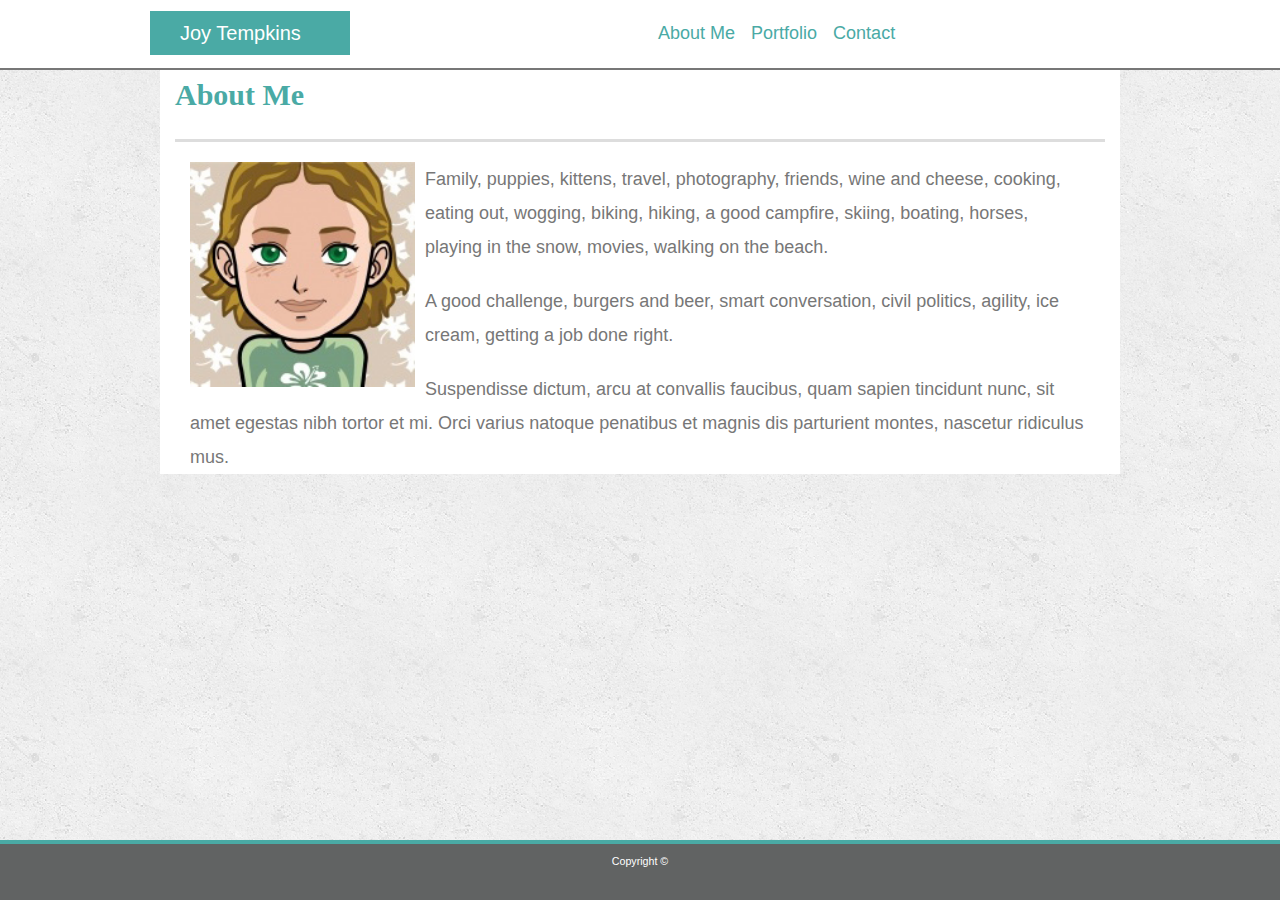
<file: index.html>
<!doctype html>
<html lang="en-us">

<head>
  <meta charset="UTF-8">
  <title>About Joy</title>

  <link rel="stylesheet" href="https://maxcdn.bootstrapcdn.com/bootstrap/4.0.0/css/bootstrap.min.css" integrity="sha384-Gn5384xqQ1aoWXA+058RXPxPg6fy4IWvTNh0E263XmFcJlSAwiGgFAW/dAiS6JXm" crossorigin="anonymous">


  <link rel="stylesheet" type="text/css" href="assets/css/style.css">
</head>

<body>

    <nav class="navbar navbar-expand-sm">
        <a class="navbar-brand" href="#">Joy Tempkins</a>

        <!-- Links -->
        <ul class="navbar-nav">
          <li class="nav-item">
            <a class="nav-link" href="index.html">About Me</a>
          </li>
          <li class="nav-item">
            <a class="nav-link" href="portfolio.html">Portfolio</a>
          </li>
          <li class="nav-item">
            <a class="nav-link" href="contact.html">Contact</a>
          </li>
        </ul>
      </div>
    </div>
  </div>
  </nav>

  <div id="main-container" class="container">
    <section class="main-section">
      <h1>About Me</h1>

      <div class="container">
          <img src="assets/images/joy1.jpg" align="left" width="25%" style="margin-right: 10px">
          <p>Family, puppies, kittens, travel, photography, friends, wine and cheese, cooking, eating out, wogging, biking, hiking, a good campfire, skiing, boating, horses, playing in the snow, movies, walking on the beach.</p>
          <p>A good challenge, burgers and beer, smart conversation, civil politics, agility, ice cream, getting a job done right.</p>

      <p>Suspendisse dictum, arcu at convallis faucibus, quam sapien tincidunt nunc, sit amet egestas nibh tortor et mi. Orci varius natoque penatibus et magnis dis parturient montes, nascetur ridiculus mus.</p>
        </div>   

    </section>

  </div>
</div>
</div>

<footer class="footer">
    <div class="navContainer">
      Copyright &copy;
    </div>
  </footer>
</body>

</html>
</file>
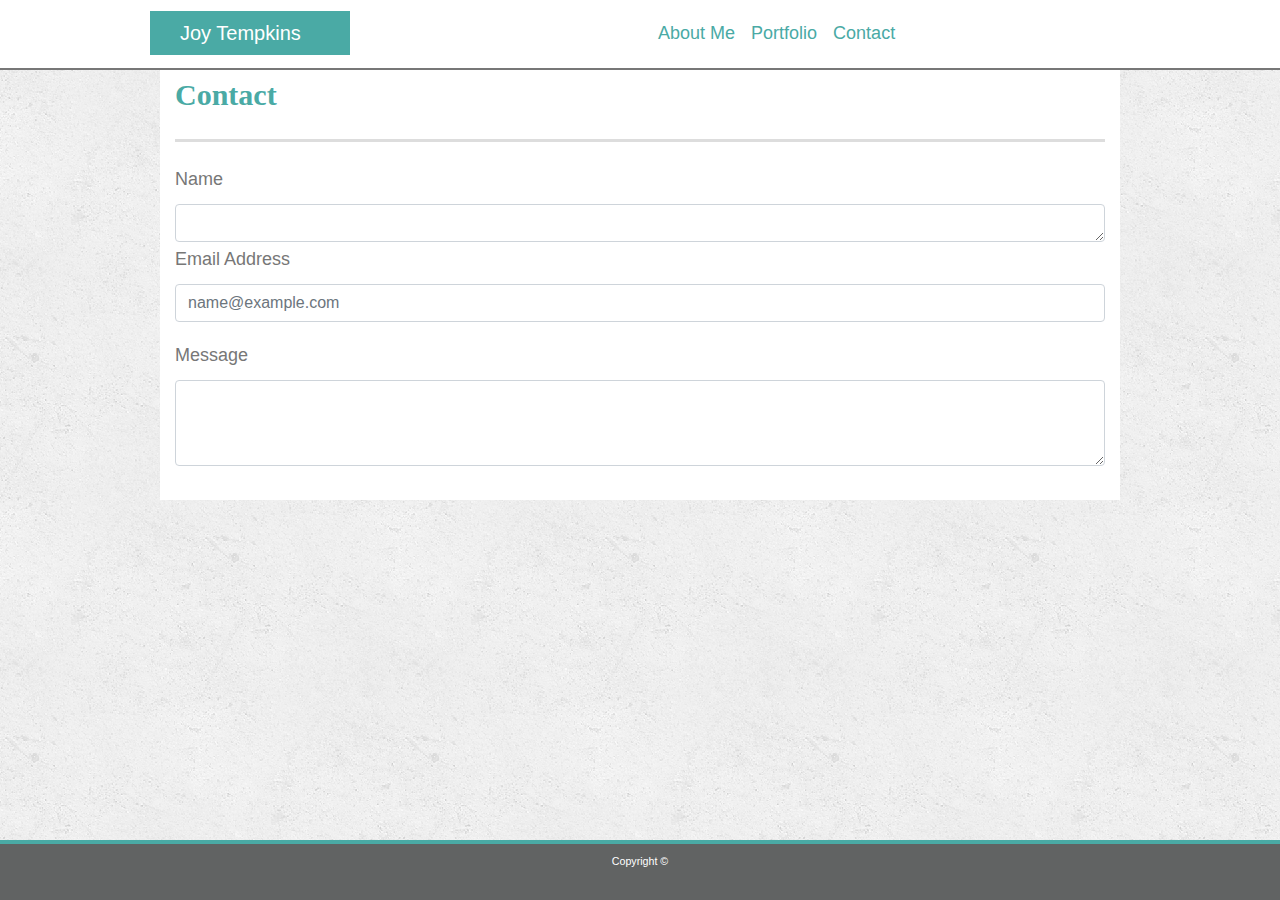
<file: contact.html>
<!doctype html>
<html lang="en-us">

<head>
  <meta charset="UTF-8">
  <title>Contact | Your Name</title>


  <link rel="stylesheet" href="https://maxcdn.bootstrapcdn.com/bootstrap/4.0.0/css/bootstrap.min.css" integrity="sha384-Gn5384xqQ1aoWXA+058RXPxPg6fy4IWvTNh0E263XmFcJlSAwiGgFAW/dAiS6JXm" crossorigin="anonymous">

  <link rel="stylesheet" type="text/css" href="assets/css/style.css">
</head>

<body>

    <nav class="navbar navbar-expand-sm">
        <a class="navbar-brand" href="#">Joy Tempkins</a>
      <!-- <h4>Joy Tempkins</h4> -->

        <!-- Links -->
        <ul class="navbar-nav">
          <li class="nav-item">
            <a class="nav-link" href="index.html">About Me</a>
          </li>
          <li class="nav-item">
            <a class="nav-link" href="portfolio.html">Portfolio</a>
          </li>
          <li class="nav-item">
            <a class="nav-link" href="contact.html">Contact</a>
          </li>
        </ul>
      </div>
    </div>
  </div>
        
      </nav>
  <!-- <header id="masthead">
    <div class="container">
      <a href="index.html" id="logo">Your Name</a>
      <nav>
        <a href="index.html">About</a>
        <a href="portfolio.html">Portfolio</a>
        <a href="contact.html">Contact</a>
      </nav>
    </div>
  </header> -->

  <div id="main-container" class="container">
    <section class="main-section">
      <h1>Contact</h1>

 
      
    </section>
    <form>
        <div class="form-group">
            <label for="exampleFormControlTextarea1">Name</label>
            <textarea class="form-control" id="exampleFormControlTextarea1" rows="1"></textarea>

            <div class="form-group">
          <label for="exampleFormControlInput1">Email Address</label>
          <input type="email" class="form-control" id="exampleFormControlInput1" placeholder="name@example.com">
        </div>

        <div class="form-group">
            <label for="exampleFormControlTextarea1">Message</label>
            <textarea class="form-control" id="exampleFormControlTextarea1" rows="3"></textarea>
            <br>
          </div>
            </div>
    </form> 

  </div>


  <footer class="footer">
      <div class="navContainer">
        Copyright &copy;
      </div>
    </footer>

  <!-- <footer>
    <div class="container">
      Copyright &copy; 
    </div>
  </footer> -->
</body>

</html>
</file>
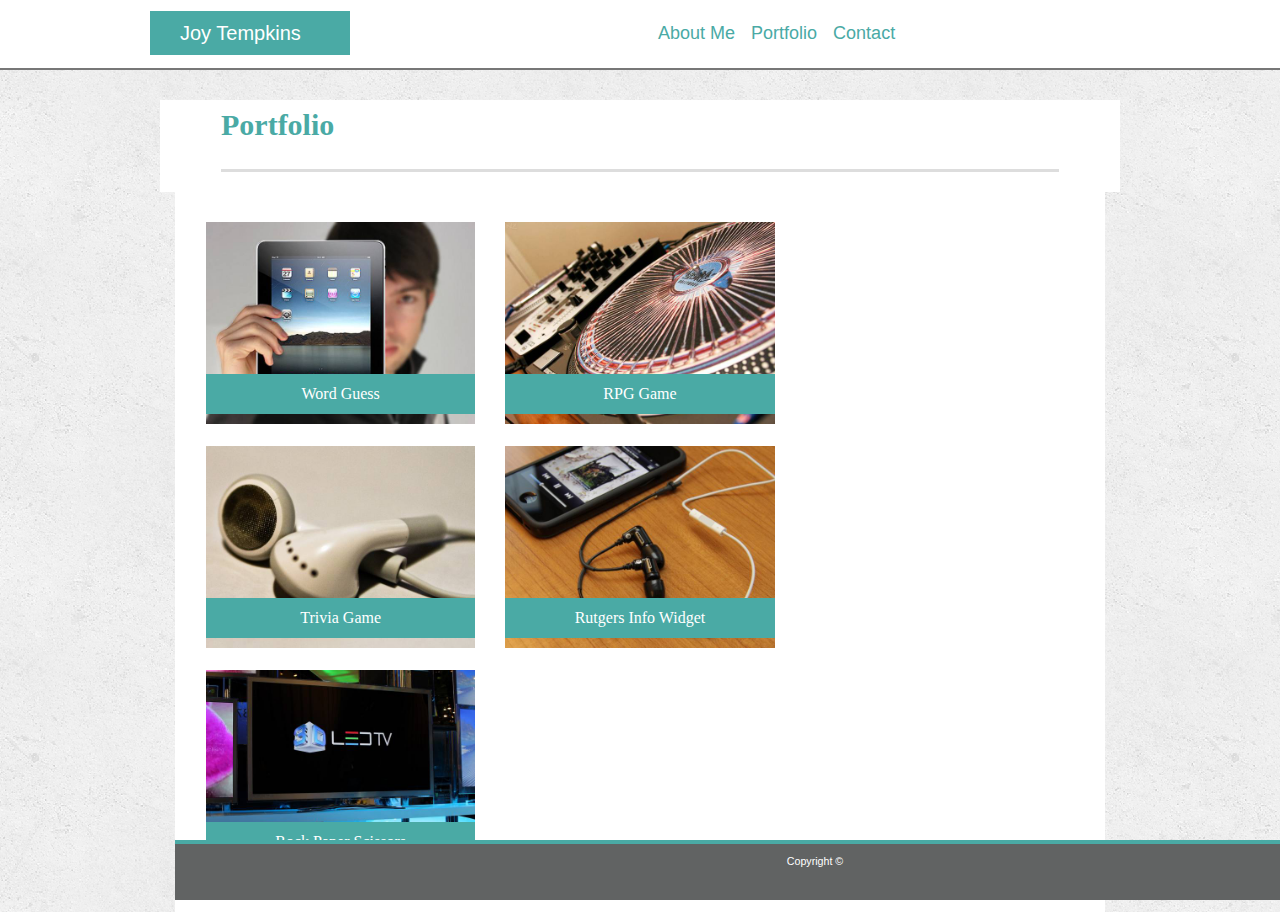
<file: portfolio.html>
<!doctype html>
<html lang="en-us">

<head>
  <meta charset="UTF-8">
  <title>Portfolio | Your Name</title>

  <link rel="stylesheet" href="https://maxcdn.bootstrapcdn.com/bootstrap/4.0.0/css/bootstrap.min.css" integrity="sha384-Gn5384xqQ1aoWXA+058RXPxPg6fy4IWvTNh0E263XmFcJlSAwiGgFAW/dAiS6JXm" crossorigin="anonymous">

  <link rel="stylesheet" type="text/css" href="assets/css/style.css">

</head>

<body>
    <nav class="navbar navbar-expand-sm">
        <a class="navbar-brand" href="#">Joy Tempkins</a>
      <!-- <h4>Joy Tempkins</h4> -->

        <!-- Links -->
        <ul class="navbar-nav">
          <li class="nav-item">
            <a class="nav-link" href="index.html">About Me</a>
          </li>
          <li class="nav-item">
            <a class="nav-link" href="portfolio.html">Portfolio</a>
          </li>
          <li class="nav-item">
            <a class="nav-link" href="contact.html">Contact</a>
          </li>
        </ul>
      </div>
    </div>
  </div>
        
      </nav>
    <div class="container">
      </nav>
  
  <div class="container">
     <div class="row">
          <div class="col-md-12">
              <h1>Portfolio</h1>
    </div>
  </div>
</div>
  
  <div class="portImgContainer">
    <div class="row">
        <div class="col-md-4">
        <img src="assets/images/technics-q-c-640-480-1.jpg" alt="Word Guess">
        <div class="textBlockCentered">
        <h4>Word Guess</h4>
        </div>
    </div>

      <div class="col-md-4">
        <img src="assets/images/technics-q-c-640-480-2.jpg" alt="RPG Game">
        <div class="textBlockCentered">
            <h4>RPG Game</h4>
      </div>
    </div>
    </div>

      <div class="rowBC">
        <div class="col-md-4">
        <img src="assets/images/technics-q-c-640-480-5.jpg" alt="Trivia Game">
        <div class="textBlockCentered">
          <h4>Trivia Game</h4>
      </div>
    </div>

      <div class="col-md-4">
        <img src="assets/images/technics-q-c-640-480-7.jpg" alt="Rutgers Info Widget">
        <div class="textBlockCentered">
            <h4>Rutgers Info Widget</h4>
      </div>
    </div>
  </div>

      <div class="rowBC">
          <div class="col-md-4">
    <img src="assets/images/technics-q-c-640-480-9.jpg" alt="Rock Paper Scissors">
    <div class="textBlockCentered">
        <h4>Rock Paper Scissors</h4>
      </div>
    </div>
  </div>


  <footer class="footer">
    <div class="navContainer">
      Copyright &copy;
    </div>
  </footer>
</body>

</html>
</file>
<file: assets/css/style.css>
body {
  font-family: Arial, "Helvetica Neue", Helvetica, sans-serif;
  font-size: 18px;
  line-height: 34px;
  color: #777777;
  background: url("../images/concrete_seamless.png");
}

* {
  box-sizing: border-box;
}

/* general */

.container {
  width: 100%;
  max-width: 960px;
  margin: 0 auto;
  clear: both;
  background: #ffffff;
}

.navContainer {
  width: 100%;
  max-width: 960px;
  margin: 0 auto;
  clear: both;
  background: #616363;
}

.portImgContainer {
  float: left;
  width: 100%;
  background: #ffffff;
  margin: 0px, 0px, 0px, 50px;
  padding: 100px, 100px;
  
}

h1,
h2,
h3,
p {
  margin-bottom: 20px;
}

h1,
h2,
h3 {
  font-family: Georgia, Times, "Times New Roman", serif;
  font-weight: 700;
  color: #4aaaa5;
}

h4 {
  font-family: Georgia, Times, "Times New Roman", serif;
  font-size: 12pt;
  color: #ffffff;
  padding-top: 10px;
}

h1 {
  padding-bottom: 20px;
  font-size: 30px;
  line-height: 49px;
  border-bottom: 3px solid #dddddd;
}

h2,
h3 {
  font-size: 22px;
}

img {
  max-width: 100%;
}

/* Centered text over portfolio image */
.textBlockCentered {
    position: relative;
    bottom: 50px;
    background-color: #4aaaa5;
    color: #ffffff;
    position: relative;
    text-align: center;
    height: 40px;


}

.row {
  display: flex;
  flex-wrap: wrap;
  margin-right: 16px;
  margin-left: 16px;
  margin-top: 30px;
}

.rowBC {
  display: flex;
  flex-wrap: wrap;
  margin-right: 16px;
  margin-left: 16px;
  margin-top: -18px;
}

.footer {
  position: fixed;
  bottom: 0;
  width: 100%;
  height: 60px;
  color: #ffffff;
  background-color: #616363;
  text-align: center;
  font-size: 8pt;
  padding-left: -15px;
  border-top: 4px solid #4aaaa5;
}

.navbar {
  background-color: #ffffff;
  color: #4aaaa5;
  padding-left: 150px;
  border-bottom:2px solid #777777;
  padding-bottom:10px;
}


.navbar-brand {
  background-color: #4aaaa5;
  color: #ffffff;
  width: 200px;
  padding-left: 30px;
  margin-right: 300px;

}

.nav-link {
  color: #4aaaa5;
}

/* // Small devices (landscape phones, 576px and up) */
@media (min-width: 576px) {
  .portImgContainer {
    height: 1130px;
    }

 
/* // Medium devices (tablets, 768px and up) */
@media (min-width: 768px) {
  .portImgContainer {
    float: left;
    width: 100%;
    height: 100%;
    background: #ffffff;
    margin: 0px, 0px, 0px, 50px;
    padding: 100px, 100px;
  }


/* // Large devices (desktops, 992px and up) */
@media (min-width: 992px) {
}
</file>
